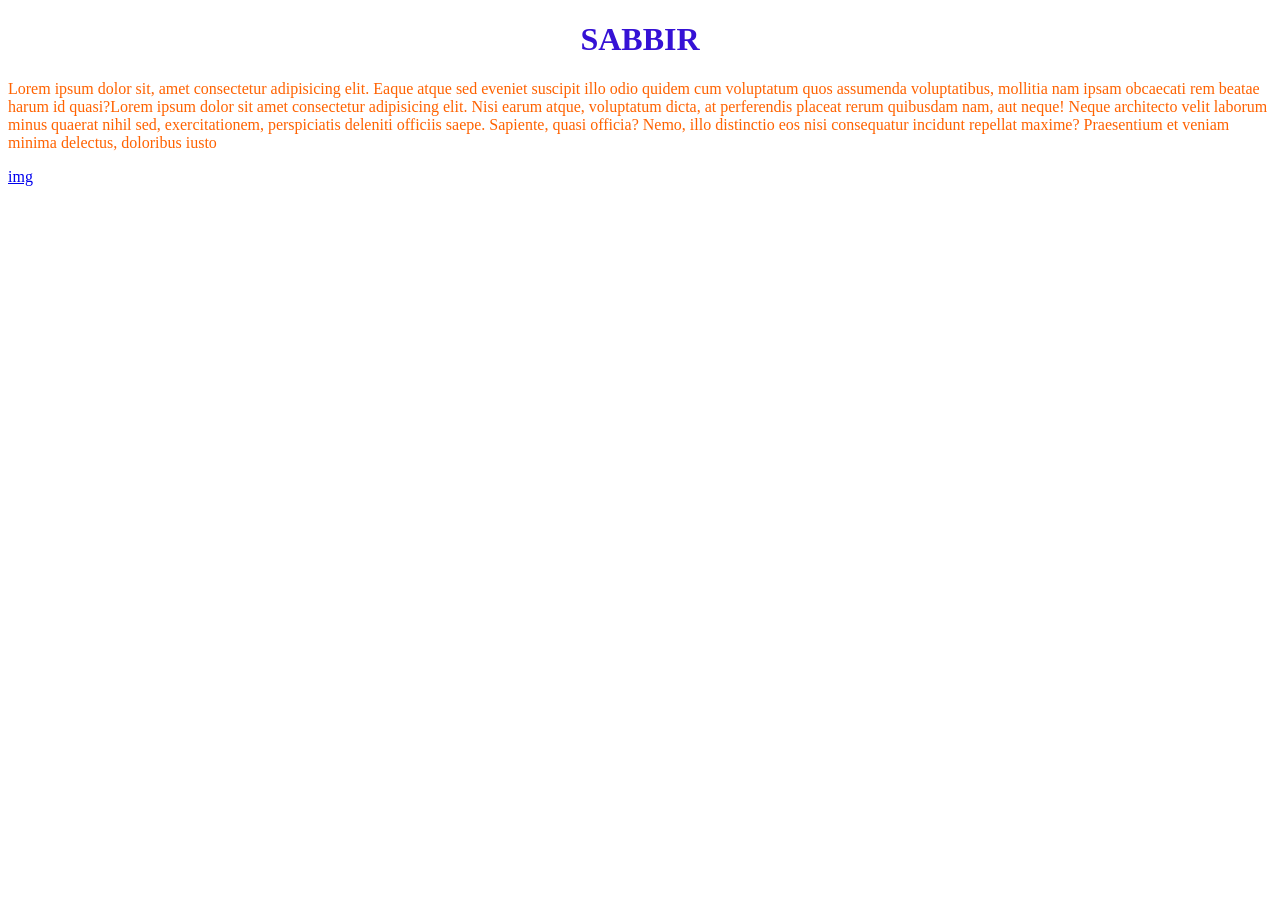
<file: index.html>
<!DOCTYPE html>
<html lang="en">
<head>
    <meta charset="UTF-8">
    <meta name="viewport" content="width=device-width, initial-scale=1.0">
    <title>my first project</title>
    <link rel="stylesheet" href="style/index.css">
    <style>
        /* p{color:rgb(254, 14, 22)} */
    </style>
</head>
<body>
    <H1 style="color: rgb(53, 17, 213);">SABBIR</H1>

    <dev class="boss">
    <p>Lorem ipsum dolor sit, amet consectetur adipisicing elit. Eaque atque sed eveniet suscipit illo odio quidem cum voluptatum quos assumenda voluptatibus, mollitia nam ipsam obcaecati rem beatae harum id quasi?Lorem ipsum dolor sit amet consectetur adipisicing elit. Nisi earum atque, voluptatum dicta, at perferendis placeat rerum quibusdam nam, aut neque! Neque architecto velit laborum minus quaerat nihil sed, exercitationem, perspiciatis deleniti officiis saepe. Sapiente, quasi officia? Nemo, illo distinctio eos nisi consequatur incidunt repellat maxime? Praesentium et veniam minima delectus, doloribus iusto </p></dev>

    <a href="index2.html">img</a>
</body>
</html>
</file>
<file: style/index.css>
.boss{
    color:rgb(255, 98, 0);
}

H1{
    text-align:center;
}
</file>
